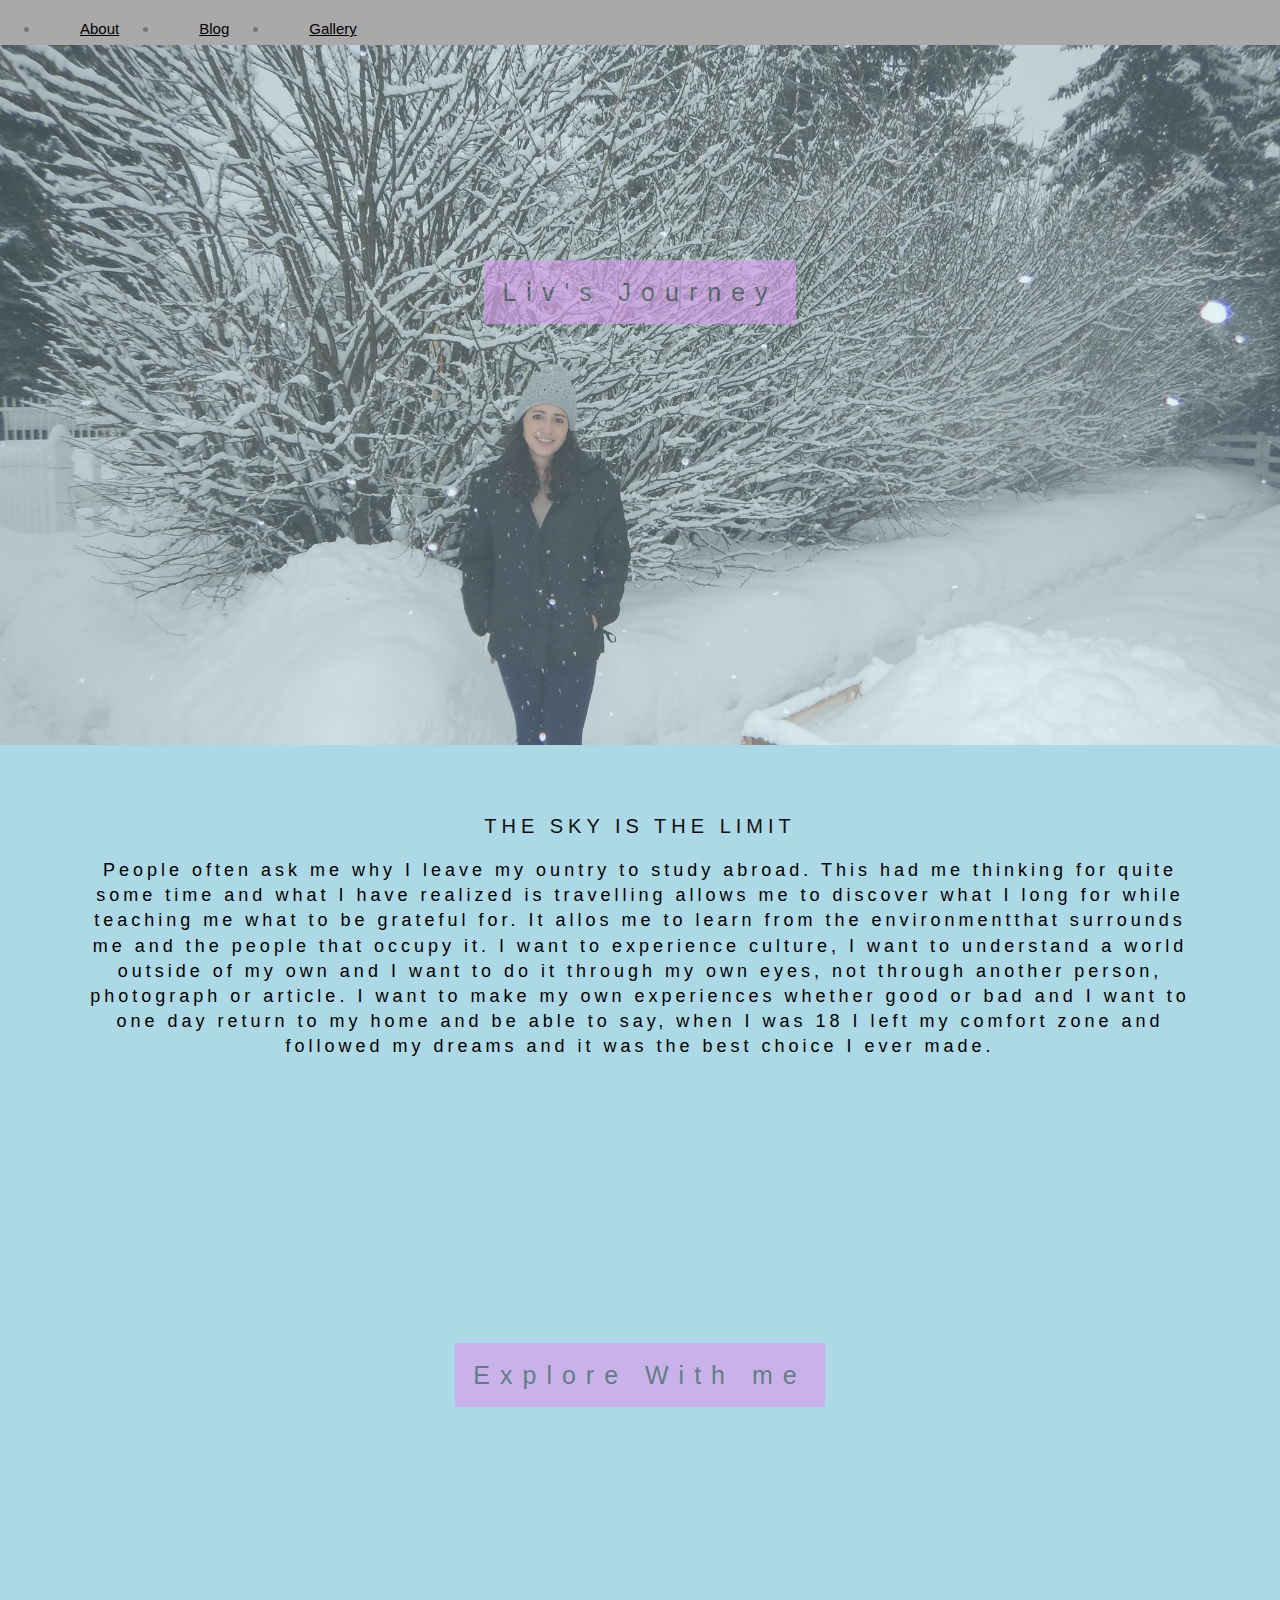
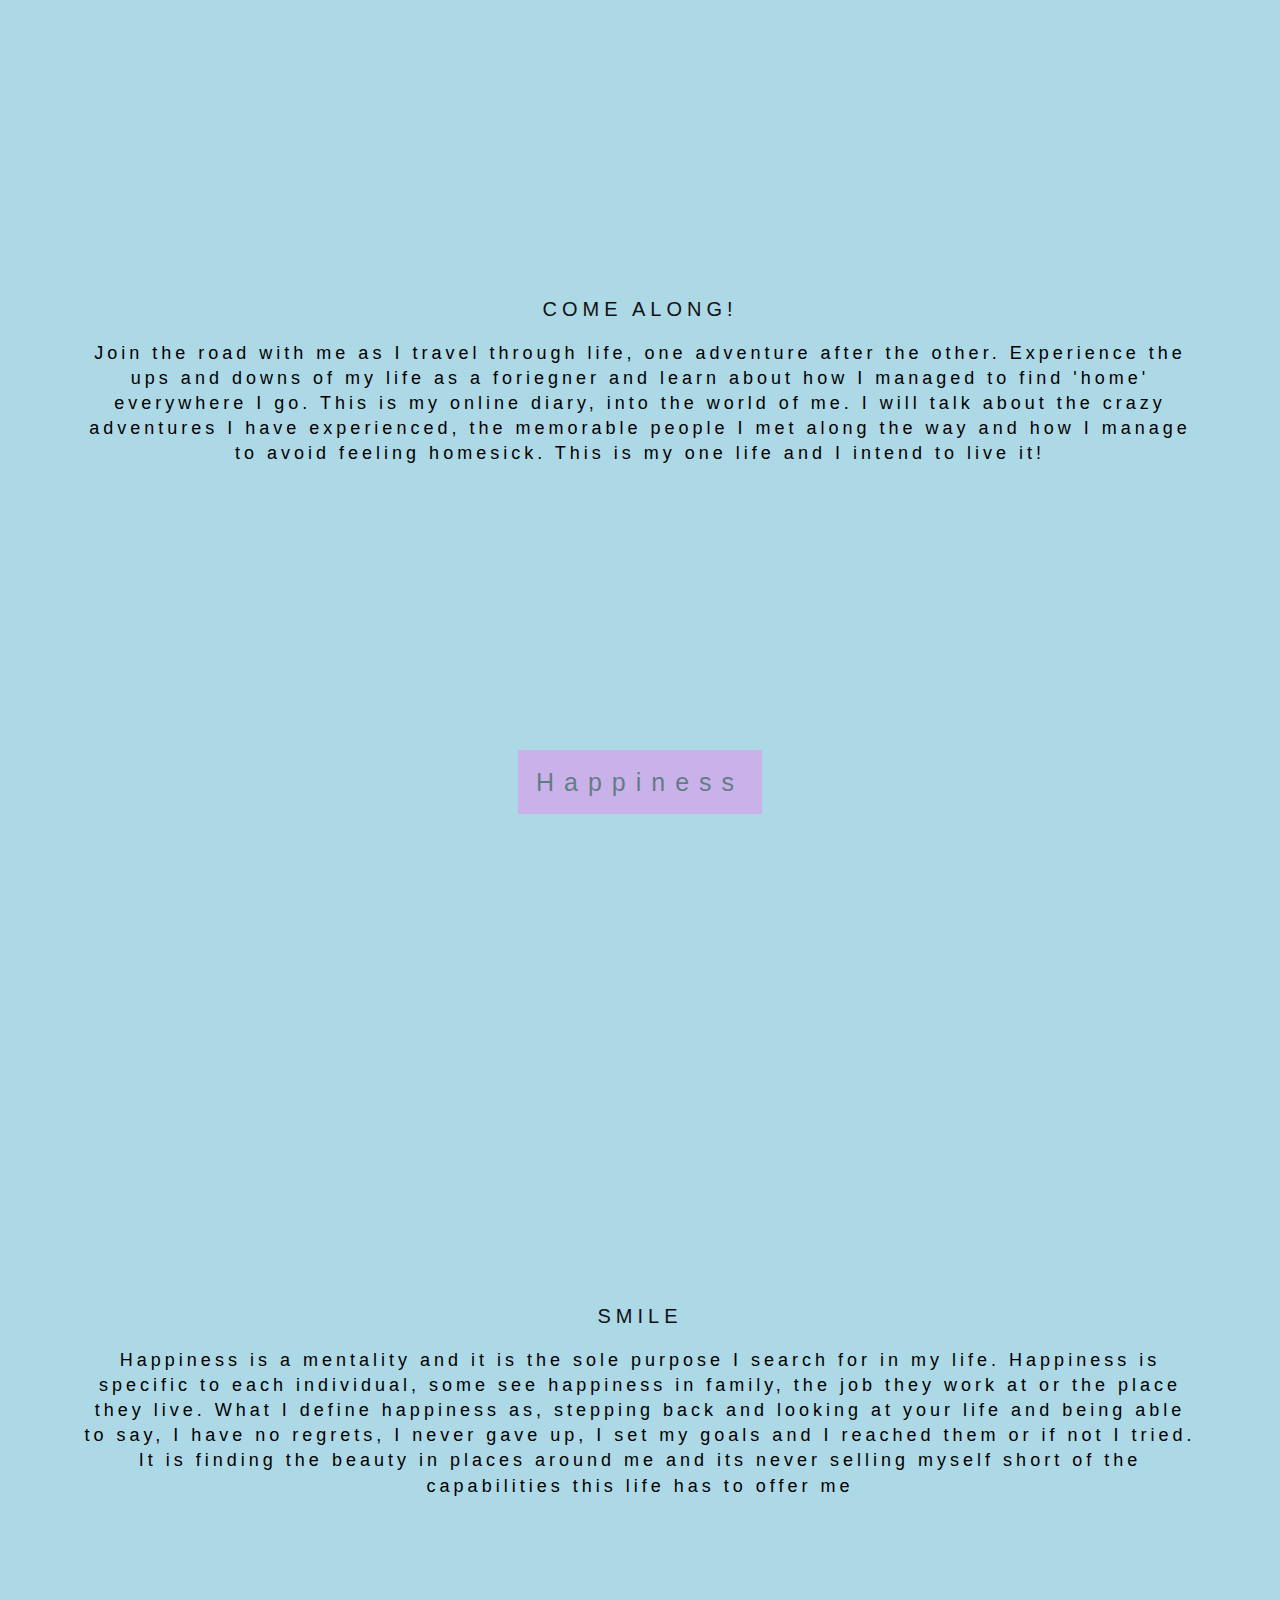
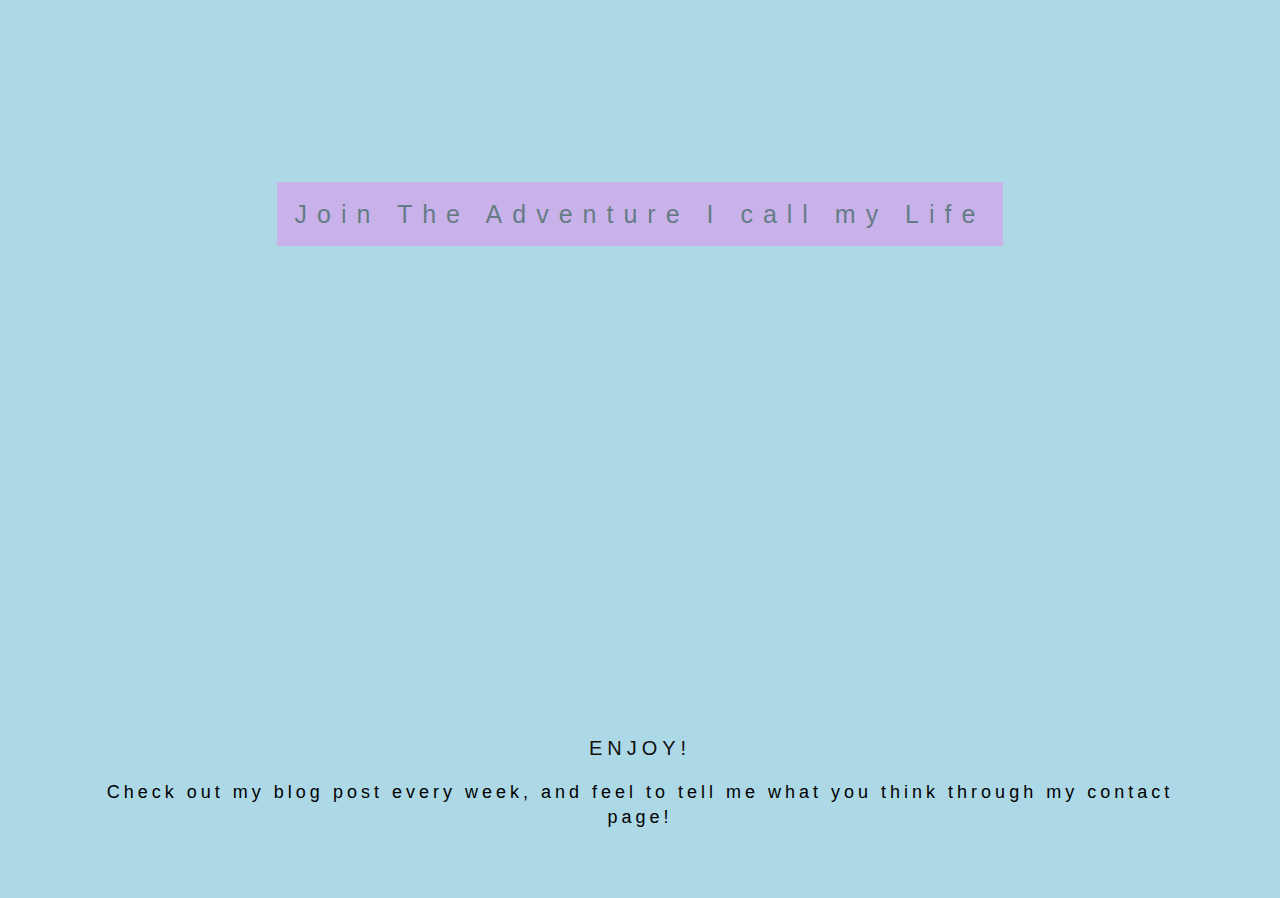
<file: index.html>
<!DOCTYPE html>
<html lang="en">
<head>
<meta charset="utf-8">
<title>Liv's Journey</title>
<link rel="stylesheet" href="css/styles.css">
</head>
<body>
  <header>
    <ul>
      <li class="drop-menu">
        <a href="javascript:void(0)" class="Bio">About</a>
        <div class="drop-content">
          <a href="bio.html">Bio</a>
          <a href="contact.html">Contact</a>
        </div>
      </li>
      <li>
        <a href="blog.html">Blog</a>
      </li>
      <li>
        <a href="photography.html">Gallery</a>
      </li>
    </ul>
  </header>
  <!-- Here is the first text box-->
  <div class="first-image">
    <div class="first">
    <div class="caption">
            <span class="border">Liv's Journey</span>
    </div>
    </div>
  </div></div>
  <div class="description">
    <h3 style="text-align:center;">The Sky is the limit</h3>
    <p>People often ask me why I leave my ountry to study abroad. This had me thinking for quite some time and what I have realized is travelling allows me to discover what I long for while teaching me what to be grateful for. It allos me to learn from the environmentthat surrounds me and the people that occupy it. I want to experience culture, I want to understand a world outside of my own and I want to do it through my own eyes, not through another person, photograph or article. I want to make my own experiences whether good or bad and I want to one day return to my home and be able to say, when I was 18 I left my comfort zone and followed my dreams and it was the best choice I ever made.</p>
  </div>

  <!-- Here is the second text box-->
  <div class="second-image">
    <div class="second">
    <div class="caption">
            <span class="border">Explore With me</span>
    </div>
    </div>
  </div>
  <div class="description">
    <h3 style="text-align:center;">Come along!</h3>
    <p>Join the road with me as I travel through life, one adventure after the other. Experience the ups and downs of my life as a foriegner and learn about how I managed to find 'home' everywhere I go. This is my online diary, into the world of me. I will talk about the crazy adventures I have experienced, the memorable people I met along the way and how I manage to avoid feeling homesick. This is my one life and I intend to live it!</p>
</div>

<!-- Here is the third text box-->
<div class="third-image">
  <div class="third">
  <div class="caption">
          <span class="border">Happiness</span>
  </div>
  </div>
</div>
<div class="description">
  <h3 style="text-align:center;">Smile</h3>
  <p>Happiness is a mentality and it is the sole purpose I search for in my life. Happiness is specific to each individual, some see happiness in family, the job they work at or the place they live. What I define happiness as, stepping back and looking at your life and being able to say, I have no regrets, I never gave up, I set my goals and I reached them or if not I tried. It is finding the beauty in places around me and its never selling myself short of the capabilities this life has to offer me</p>
</div>

<!-- Here is the fourth text box-->
<div class="fourth-image">
  <div class="fourth">
  <div class="caption">
          <span class="border">Join The Adventure I call my Life</span>
  </div>
  </div>
</div>
<div class="description">
  <h3 style="text-align:center;">Enjoy!</h3>
  <p>Check out my blog post every week, and feel to tell me what you think through my contact page!</p>
</div>
</body>
</html>
</file>
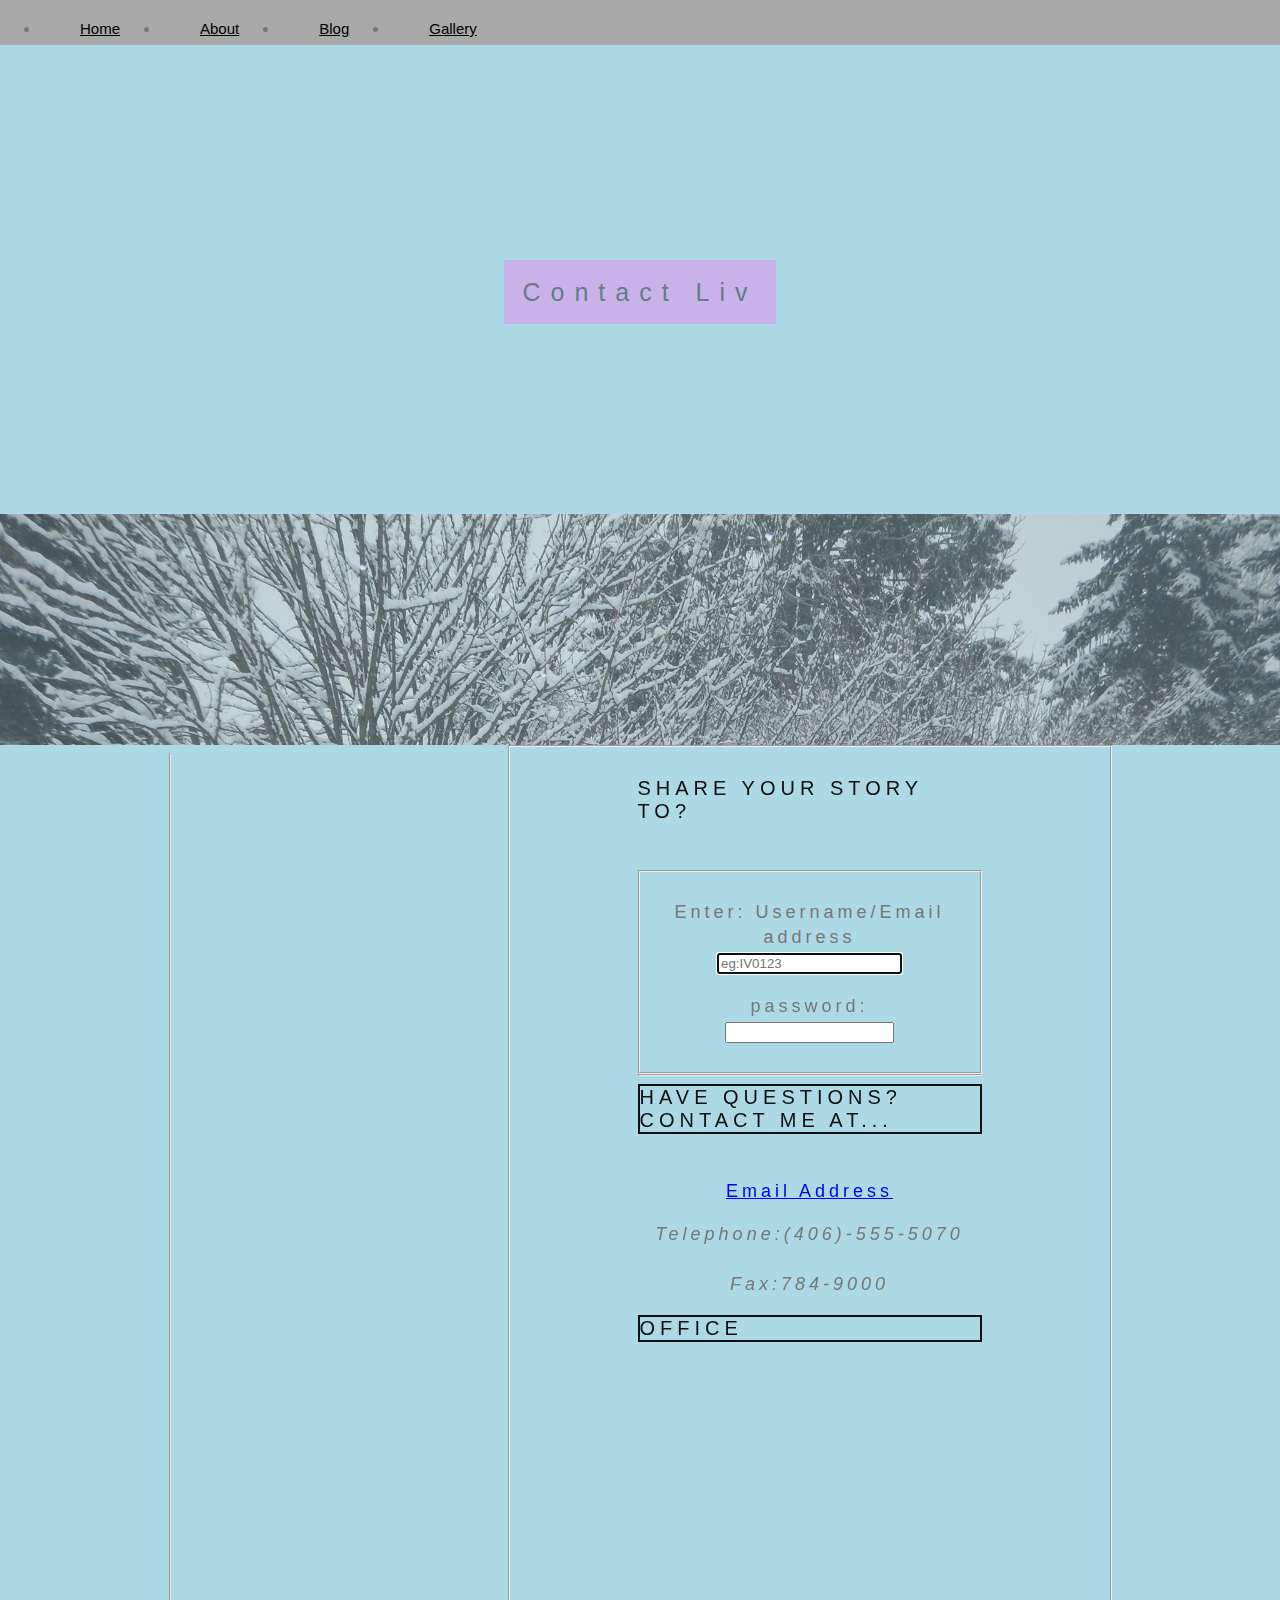
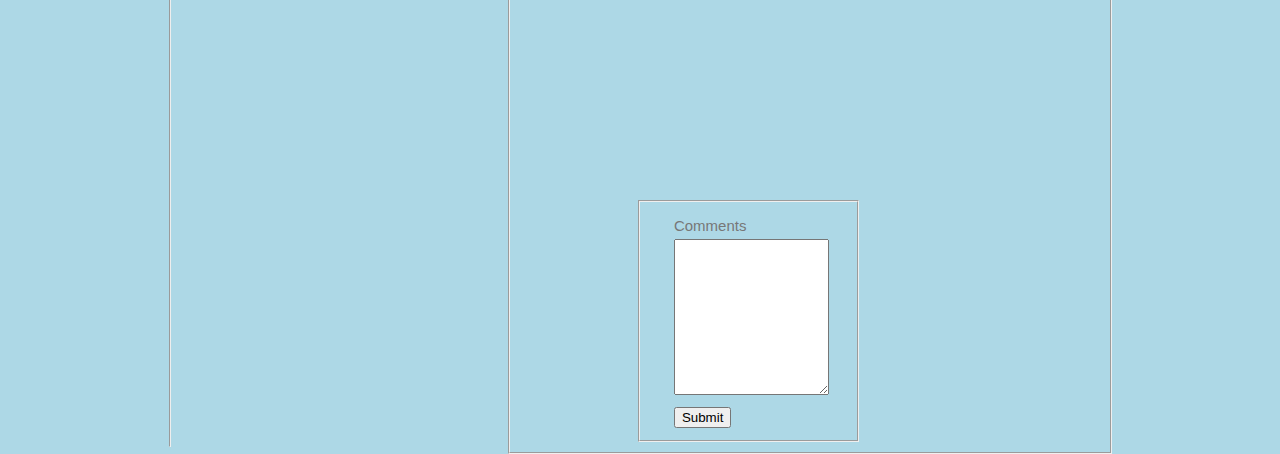
<file: contact.html>
<!DOCTYPE html>
<html lang="en">
<head>
<meta charset="utf-8">
<title>Final Project</title>
<link rel="stylesheet" href="css/styles.css">
</head>
<body>
  <header>
    <ul>
      <li>
        <a href="index.html">Home</a>
      </li>
      <li class="drop-menu">
        <a href="javascript:void(0)" class="Bio">About</a>
        <div class="drop-content">
        <a href="bio.html">Bio</a>
        <a href="contact.html">Contact</a>
      </div>
    </li>
      <li>
        <a href="blog.html">Blog</a>
      </li>
          <li>
            <a href="photography.html">Gallery</a>
          </li>
        </ul>
      </header>
  <div class="first-image">
    <div class="first">
      <div class="caption">
            <span class="border">Contact Liv</span>
        </div>
    </div>
  </div>
</hr>
<br>
  <hr>
  <br>
<fieldset>
  <h3 class="Subtitle">Share your story to?</h3>
  <br>
  <form class="read_form" action="#" method="get">
    <fieldset>
      <p>
      <label for="name">Enter: Username/Email address</label>
      <input type="text" name="username" id="username_input" placeholder="eg:IV0123" autofocus required /><br />
    </p>
    <p>password:
      <input type="password" name="password" size="18" maxlength="30" required />
    </p>
  </fieldset>
  <hr>
  <div id="contact-info">
  <h3 class="subtitle">Have questions? Contact me at...</h3>
  <br>
  <p>
  <a href="mailtp:Olivia.gomes@umontana.edu">Email Address</a>
  </p>
  <address>
  <p>
  Telephone:(406)-555-5070
  <br>
  <br>
  Fax:784-9000
  <br>
  </p>
  </address>
  </div>
  <div id="map">
  <center>
  <h3 class="subtitle">Office</h3>
<iframe src="https://www.google.com/maps/embed?pb=!1m18!1m12!1m3!1d2728.1679496500033!2d-113.98739678468826!3d46.86006717914228!2m3!1f0!2f0!3f0!3m2!1i1024!2i768!4f13.1!3m3!1m2!1s0x535dcc33f19815cb%3A0x9c296b8546ca9abf!2sUniversity+of+Montana!5e0!3m2!1sen!2sus!4v1494511301610" width="600" height="450" frameborder="0" style="border:0" allowfullscreen></iframe>
</div>
  <fieldset>
    <label for="Comments"> Comments</label>
    <textarea name="Comments" cols="15" rows="10" style="min-width:100%"></textarea>
  <br>
  <input type="Submit" name="Submit" value="Submit">
</fieldset>
</fieldset>
<br>
<br>
</body>
</html>
</file>
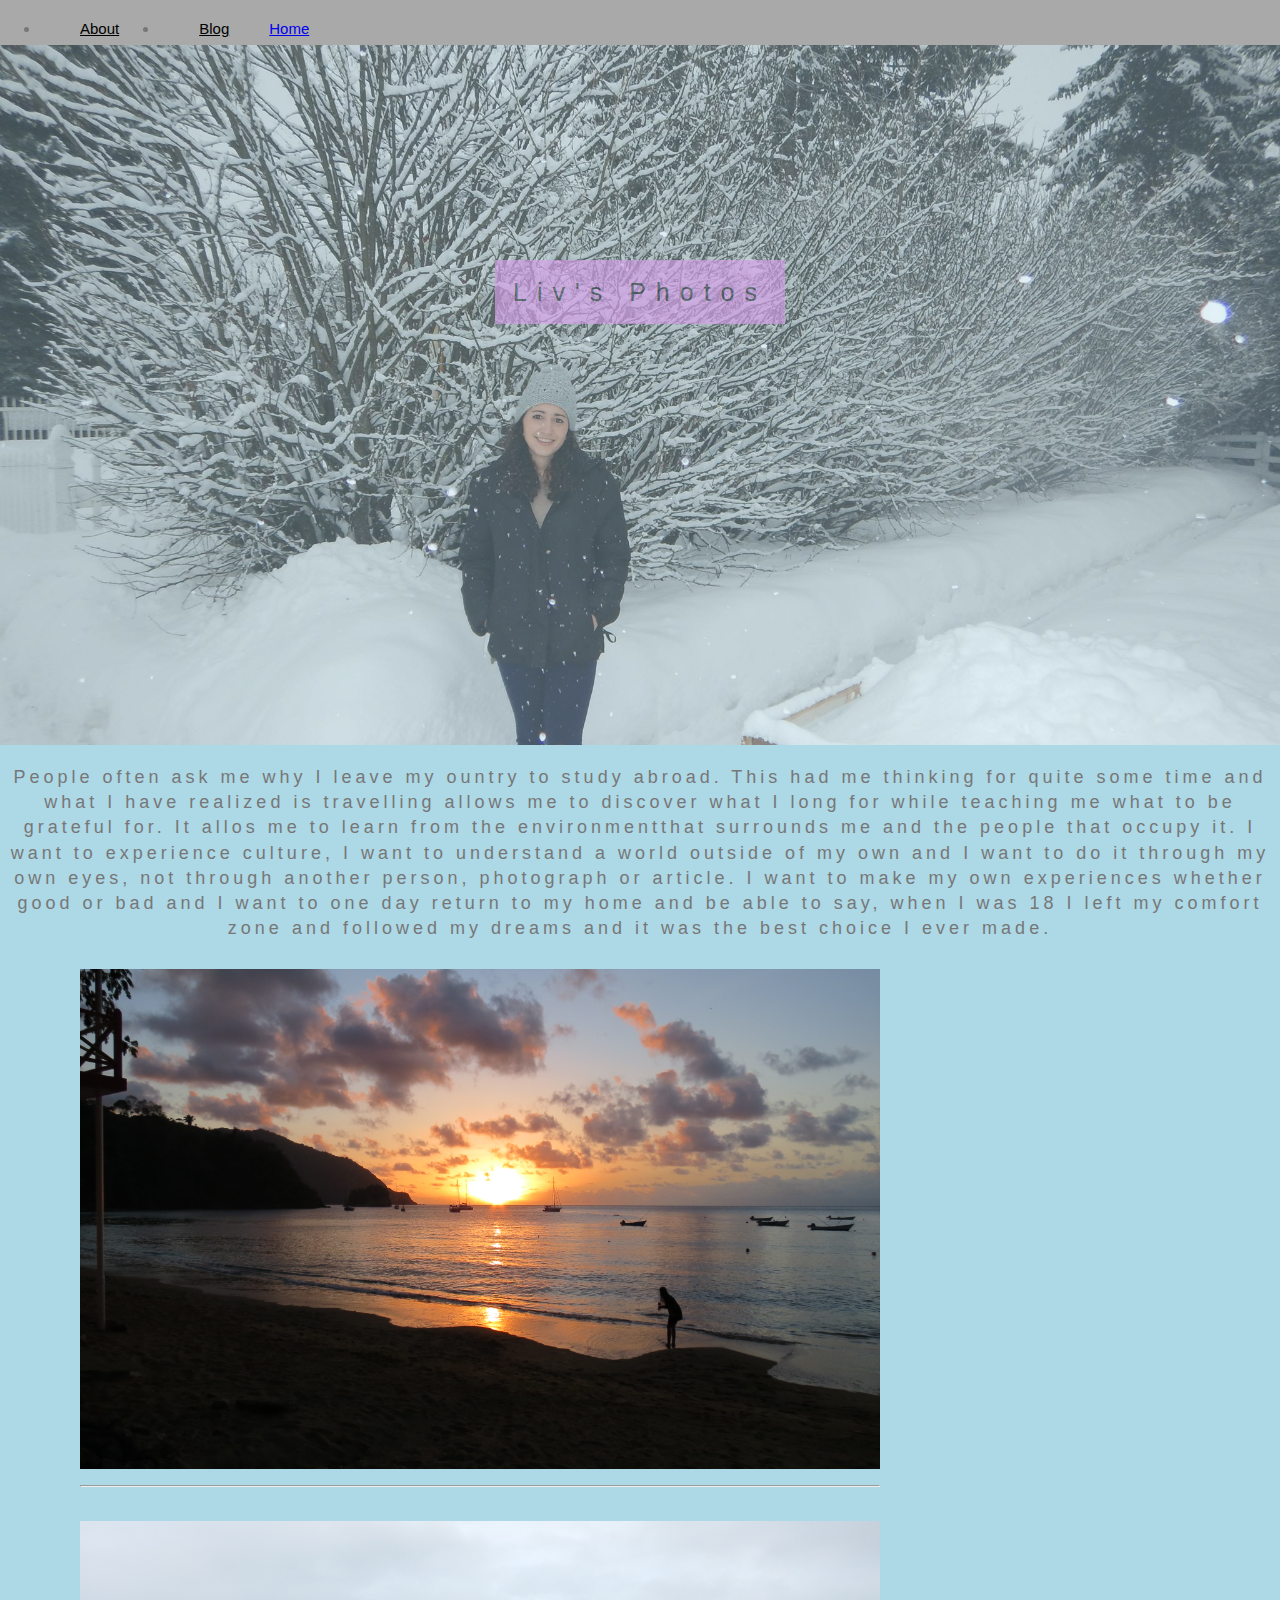
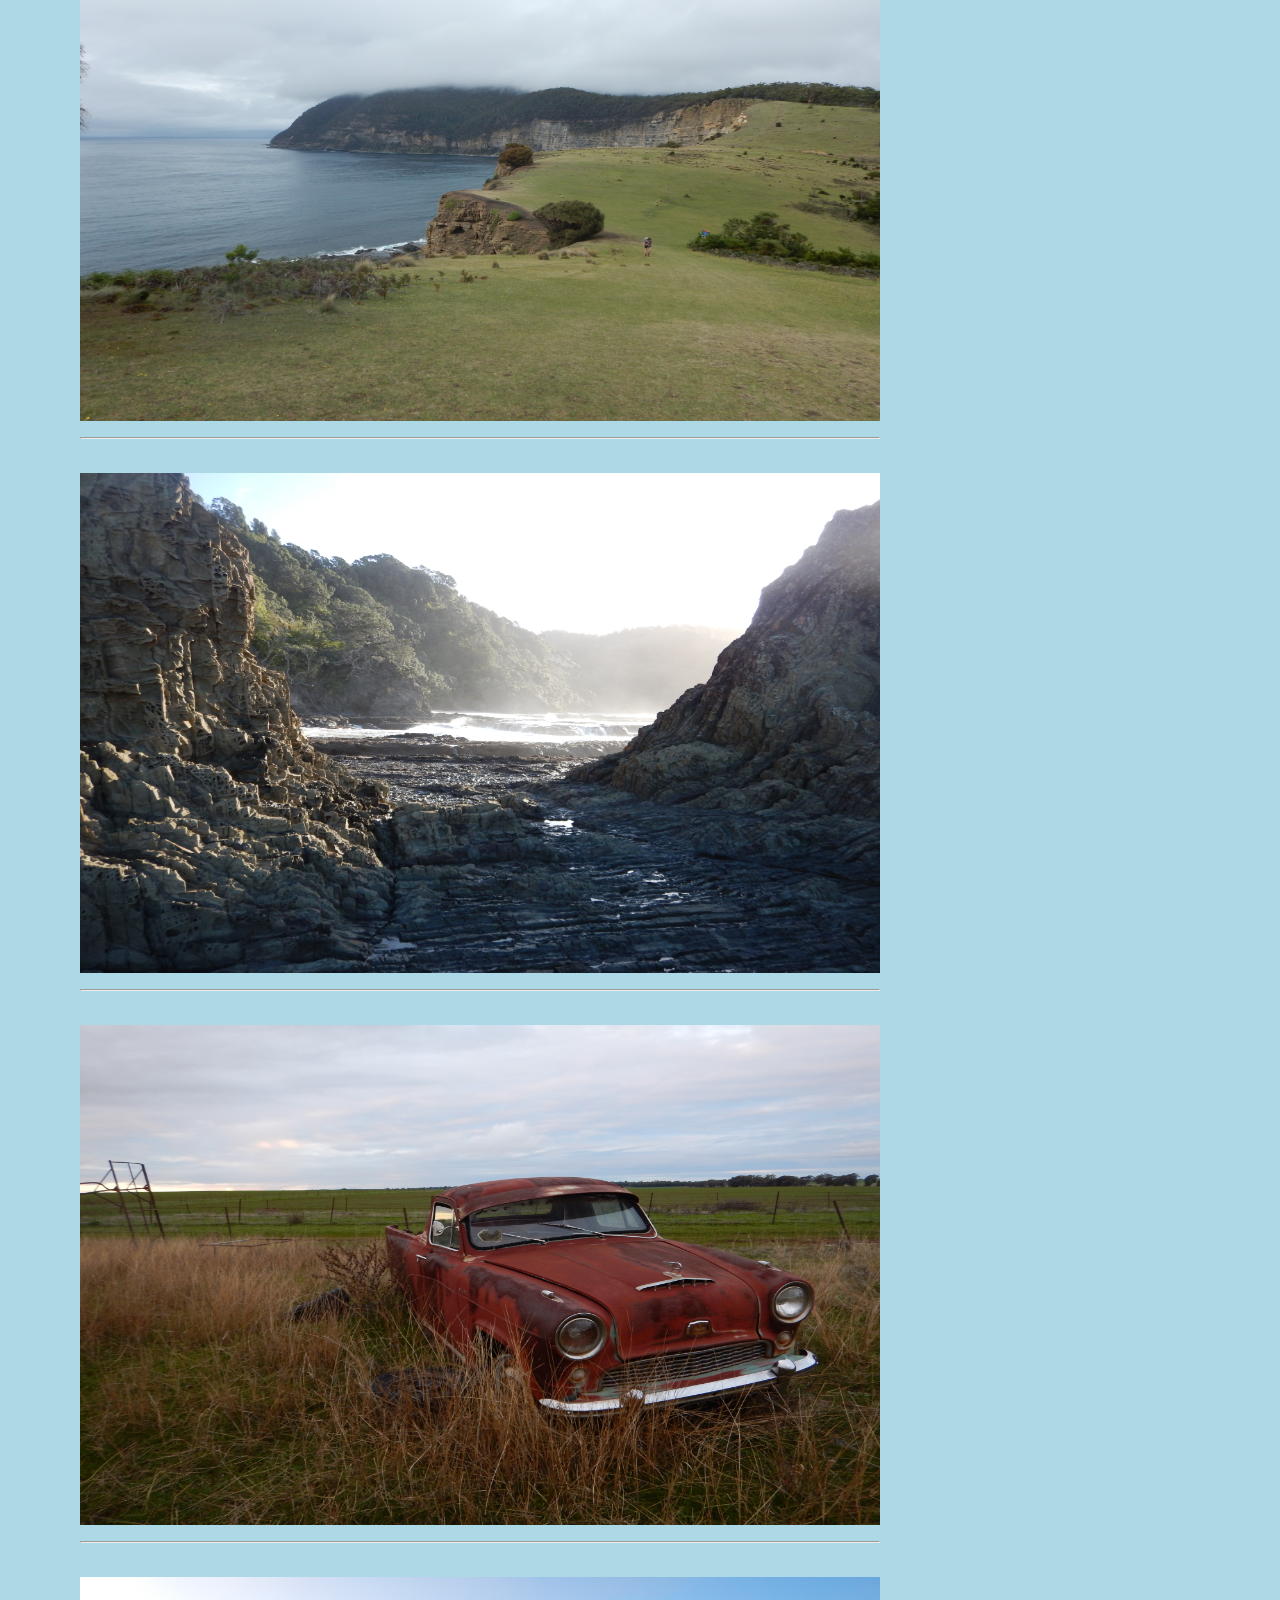
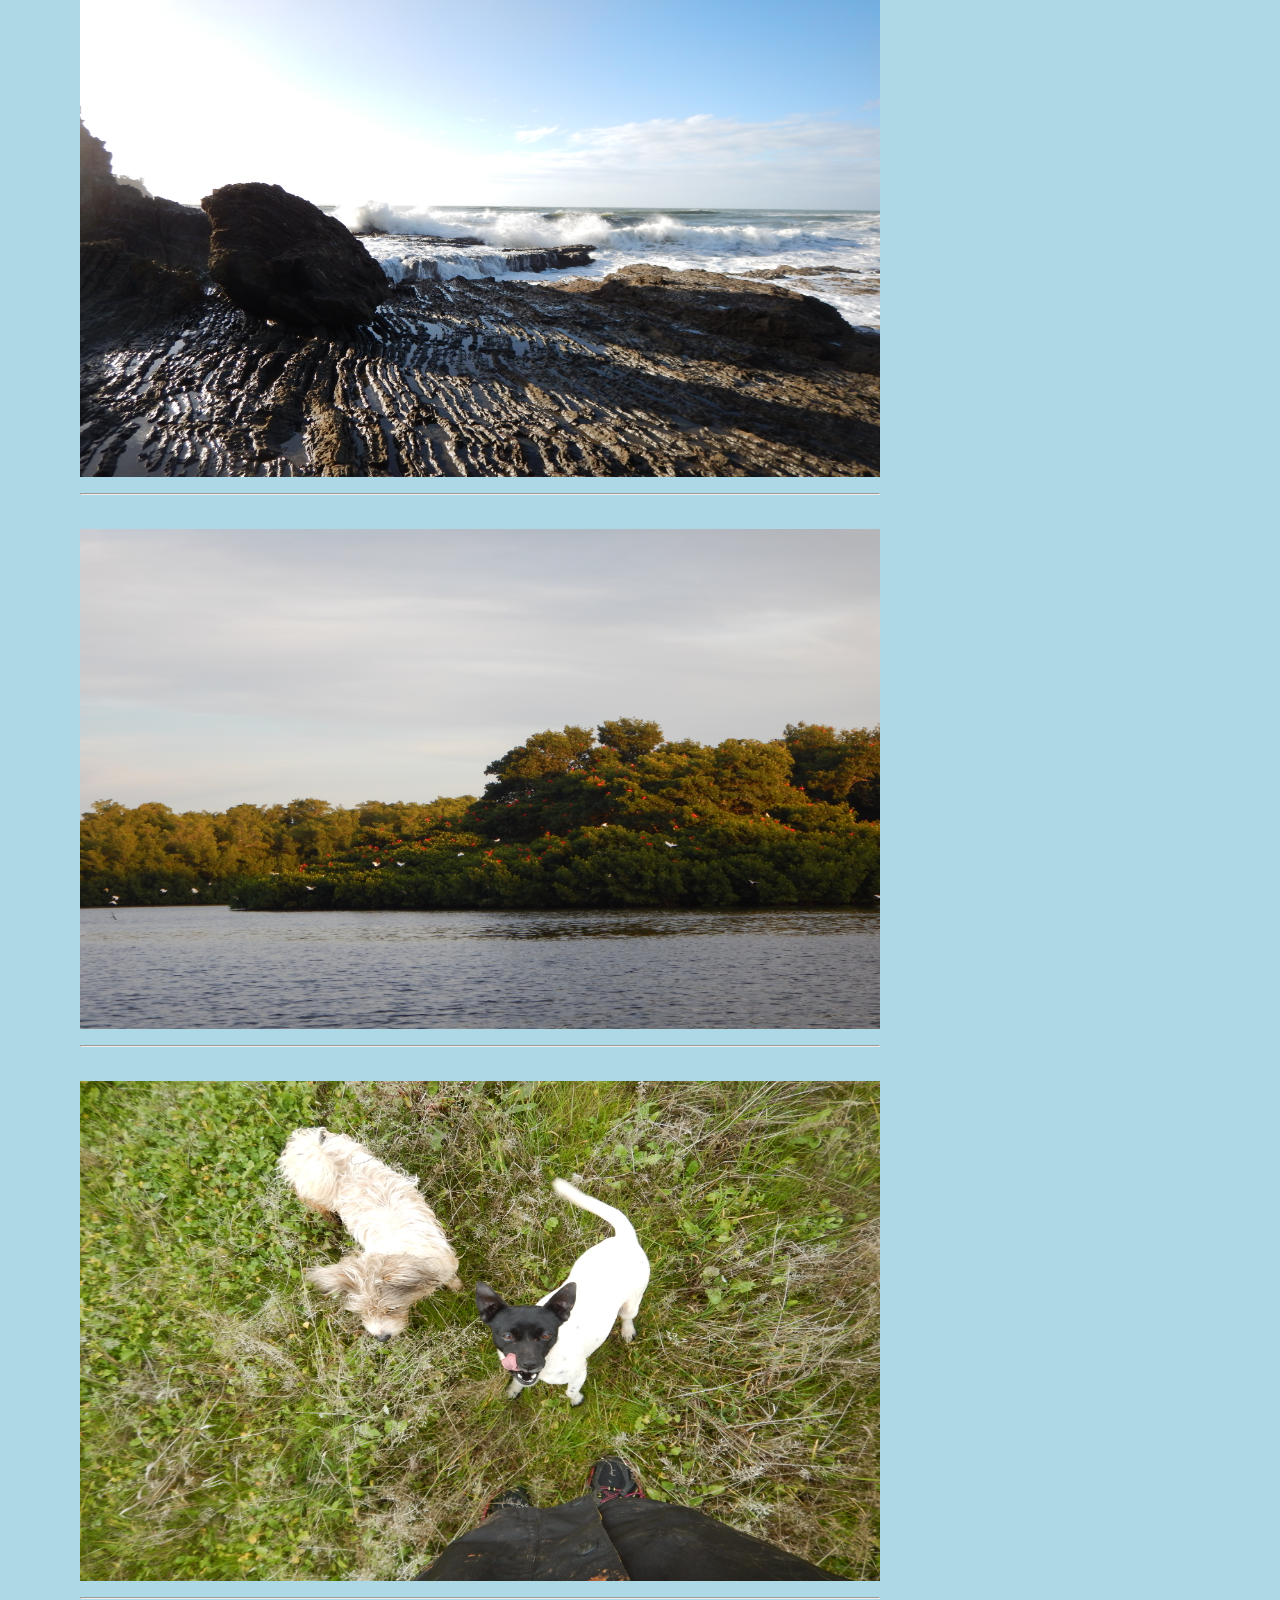
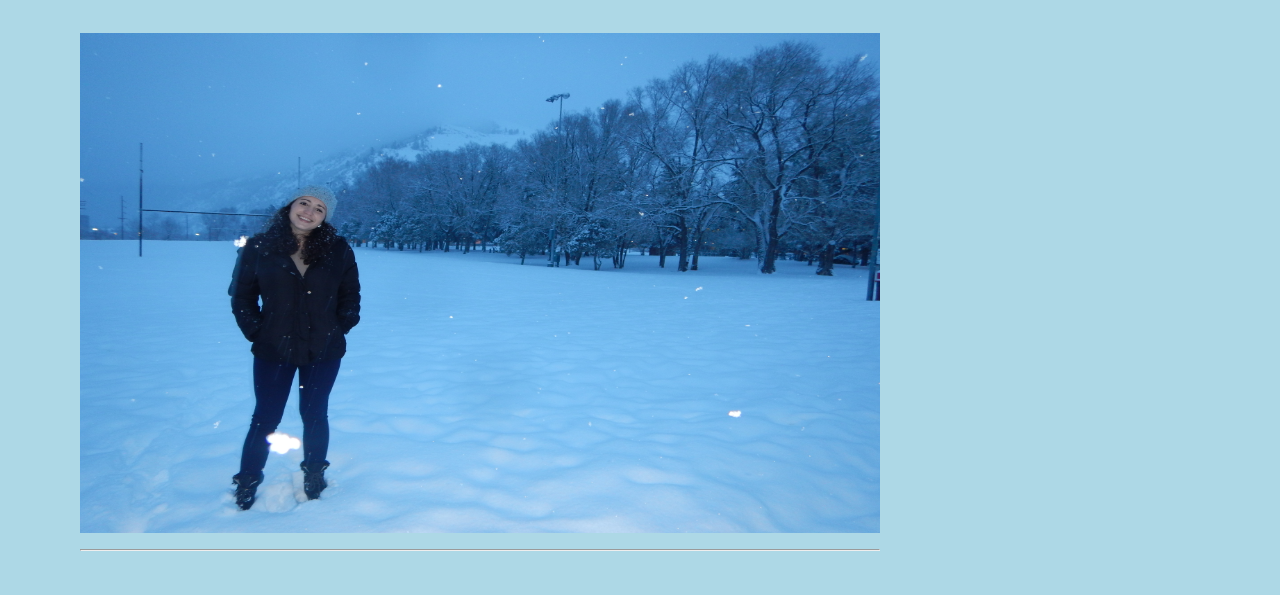
<file: photography.html>
<!DOCTYPE html>
<html lang="en">
<head>
<meta charset="utf-8">
<title>Liv's Photos</title>
<link rel="stylesheet" href="css/styles.css">
</head>
<body>
  <header>
    <ul>
      <a href="index.html">Home</a>
    </li>
    <li class="drop-menu">
      <a href="javascript:void(0)" class="Bio">About</a>
      <div class="drop-content">
      <a href="bio.html">Bio</a>
      <a href="contact.html">Contact</a>
    </div>
  </li>
    <li>
      <a href="blog.html">Blog</a>
    </li>
      </ul>
    </header>
<div class="first-image">
  <div class="first">
    <div class="caption">
          <span class="border">Liv's Photos</span>
        </div>
    </div>
  </div>
    <div class="State">
        <h3 style="text-align:center;"></h3>
        <p>People often ask me why I leave my ountry to study abroad. This had me thinking for quite some time and what I have realized is travelling allows me to discover what I long for while teaching me what to be grateful for. It allos me to learn from the environmentthat surrounds me and the people that occupy it. I want to experience culture, I want to understand a world outside of my own and I want to do it through my own eyes, not through another person, photograph or article. I want to make my own experiences whether good or bad and I want to one day return to my home and be able to say, when I was 18 I left my comfort zone and followed my dreams and it was the best choice I ever made.</p>
    </div>
    <center>
      <div class="content">
        <center>
      <img src="./imgs/sunset.JPG" alt="sunset" title="Relax on the Caribbean beaches" width="800" height="500">
      <br>
      <hr>
      <br>
      <img src="./css/imgs/bruny.JPG" alt="bruny" title="Bruno Island Tasmania" width="800" height="500">
      <br>
      <hr>
      <br>
      <img src="./css/imgs/rocks.JPG" alt="rocks" title="New Zealand" width="800" height="500">
      <br>
      <hr>
      <br>
      <img src="./css/imgs/car.JPG" alt="car" title="Abandon Car" width="800" height="500">
      <br>
      <hr>
      <br>
      <img src="./css/imgs/waves.JPG" alt="waves" title="Wakatane Beach New Zealand" width="800" height="500">
      <br>
      <hr>
      <br>
      <img src="./css/imgs/caroni.JPG" alt="caroni" title="Scarlot Ibis Caroni Swamp" width="800" height="500">
      <br>
      <hr>
      <br>
      <img src="./css/imgs/dogs.JPG" alt="dogs" title="Family Farm Dogs Wagga Australia" width="800" height="500">
      <br>
      <hr>
      <br>
      <img src="./css/imgs/snow.JPG" alt="snow" title="Snowy Missoula" width="800" height="500">
      <br>
      <hr>
      <br>
    </center>
  </div>
</body>
</html>
</file>
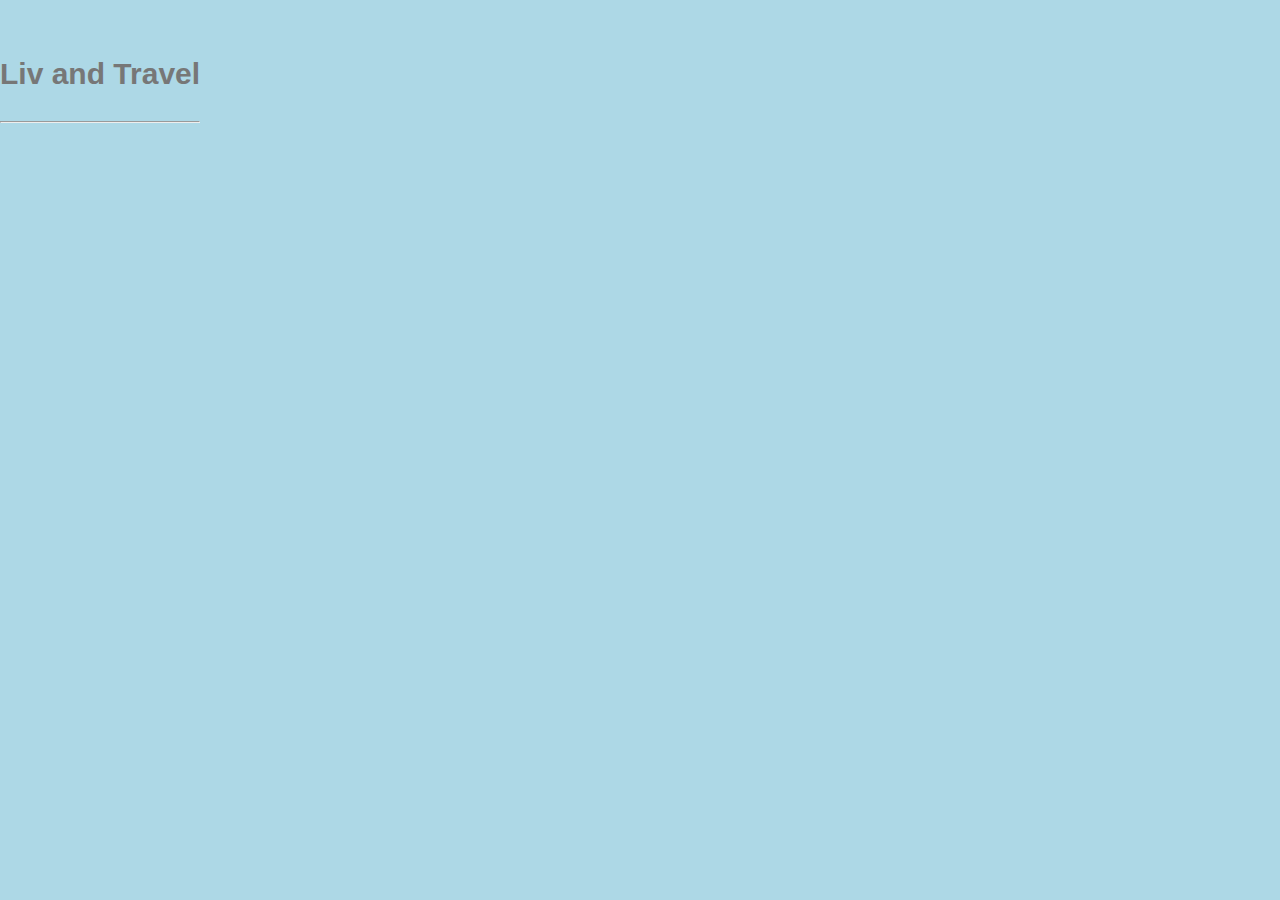
<file: travel.html>
<!DOCTYPE html>
<html lang="en">
<head>
<meta charset="utf-8">
<title>Final Project</title>
<link rel="stylesheet" href="css/styles.css">
</head>
<body>
  <div class="RWD">
    <center>
      <br>
      <h1> Liv and Travel</h1>
      <hr>
      <br>
    </center>
  </div>

</body>
</html>
</file>
<file: css/styles.css>
body {
    margin: 0;
    color: #777;
    font: 400 15px/1.8 "Lato", sans-serif;
    background-color: lightblue;
    width: 100%;
    display: flex;
    flex-wrap: wrap;
}
header {
font-family: sans-serif;
margin:0px;
height: 3em;
background-color: darkgrey;
width: 100%;
}

.content {
  margin: auto;
  padding: 10px 10%;
  float: left;
}
div.content {
  margin: auto;
  padding: 10px 10%;
  float: left;
}
.contact-info {
  float: left;
  padding: 10px 10%;
  margin: auto;
}

.subtitle {
  display:cnone;
  border: 2px solid;
  margin: 0;
  text-align: left;
}
fieldset {
  float: left;
  padding: 10px 10%;
  margin: auto;
}

.paragraph {
display: none;
border: 2px solid;
margin: 0;
background-color: violet;
}
.div {
  float: left;
}
.paragraph {
color: black;
padding: 12px 16px;
display: block;
text-align: center;
}

li {
float: left;
}

li a, .dropbutton {
color: black;
margin: 0 40px 0;
display: block;
}

li a:hover, .drop-menu:hover .dropbutton {
background-color: violet;
color: black;
}
.drop-content {
  display: none;
  position: absolute;
  border: 1px solid;
  margin: 0;
  background-color: violet;
  z-index: 1;
}

.drop-menu:hover .drop-content {
  display: block;
}

p {
  text-align: center;
  font-size: 18px;
  line-height: 1.4em;
  font-famiy: sans-serif;
  letter-spacing: 4px;
}

.first, .second, .bgimg-3 {
    position: relative;
    opacity: 0.65;
    background-repeat: no-repeat;
    background-attachment: fixed;
    background-position: center;
    background-size: cover;
}

.first {
    min-height: 400px;
}

.second {
    min-height: 400px;

}

/* IMAGES */
.first, .second, .third, .fourth {
    position: relative;
    opacity: 0.65;
    background-repeat: no-repeat;
    background-attachment: fixed;
    background-position: center;
    background-size: cover;
}

.first-image, .second-image, .third-image, .fourth-image {
  position: relative;
  opacity: 0.65;
  background-repeat: no-repeat;
  background-attachment: fixed;
  background-position: center;
  background-size: cover;
  width: 100%;
  height: 100%;
}

.first-image {
  background-image: url("imgs/bio.jpg");
  min-height: 700px;
}

.second-image {
  background-image: url("imgs/maracas.JPG");
  min-height: 700px;
}

.third-image {
  background-image: url("imgs/rocks.JPG");
  min-height: 700px;
}

.fourth-image {
  background-image: url("imgs/nature.JPG");
  min-height: 700px;
}
.bgimg-3 {
    min-height: 400px;
    background-image: url("imgs/farm.JPG");
}

.state {
    padding: 50px 80px;
    color: violet;
    background-color: white;
    text-align: center;
    text-align: justify;
}


/*TEXT PLACEMENT - Captions*/
.caption {
    width: 100%;
    color: red;
    text-align: center;
    margin-top: 25vh;
}

.caption span.border {
  padding: 12px;
  color: red;
  bacground-color: violet;
  font-size: 30px;
  letter-spacing: 6px;
}

.caption span.border {
    padding: 18px;
    color: black;
    background-color: violet;
    font-size: 25px;
    letter-spacing: 10px;
}

/*TEXT PLACEMENT - Descriptions*/

.description-container {
    position: relative;
}

.description {
    padding: 50px 80px;
    color: black;
    background-color: lightblue;
    text-align: center;
    text-align: justify;
    width: 100%;
}



h3 {
    color: #111;
    text-transform: uppercase;
    font: 20px "Lato", sans-serif;
    letter-spacing: 5px;
}


/*Turn off parallax scrolling for tablets and phones*/
@media only screen and (max-device-width: 1024px) {
    .first, .second, .third, .forth {
        background-attachment: scroll;
    }
}


/* Turn off parallax scrolling for tablets and phones
@media only screen and (max-device-width: 1024px) {
    .first, .second, .third, .forth {
        background-attachment: scroll;
    }
}
*/
</file>
